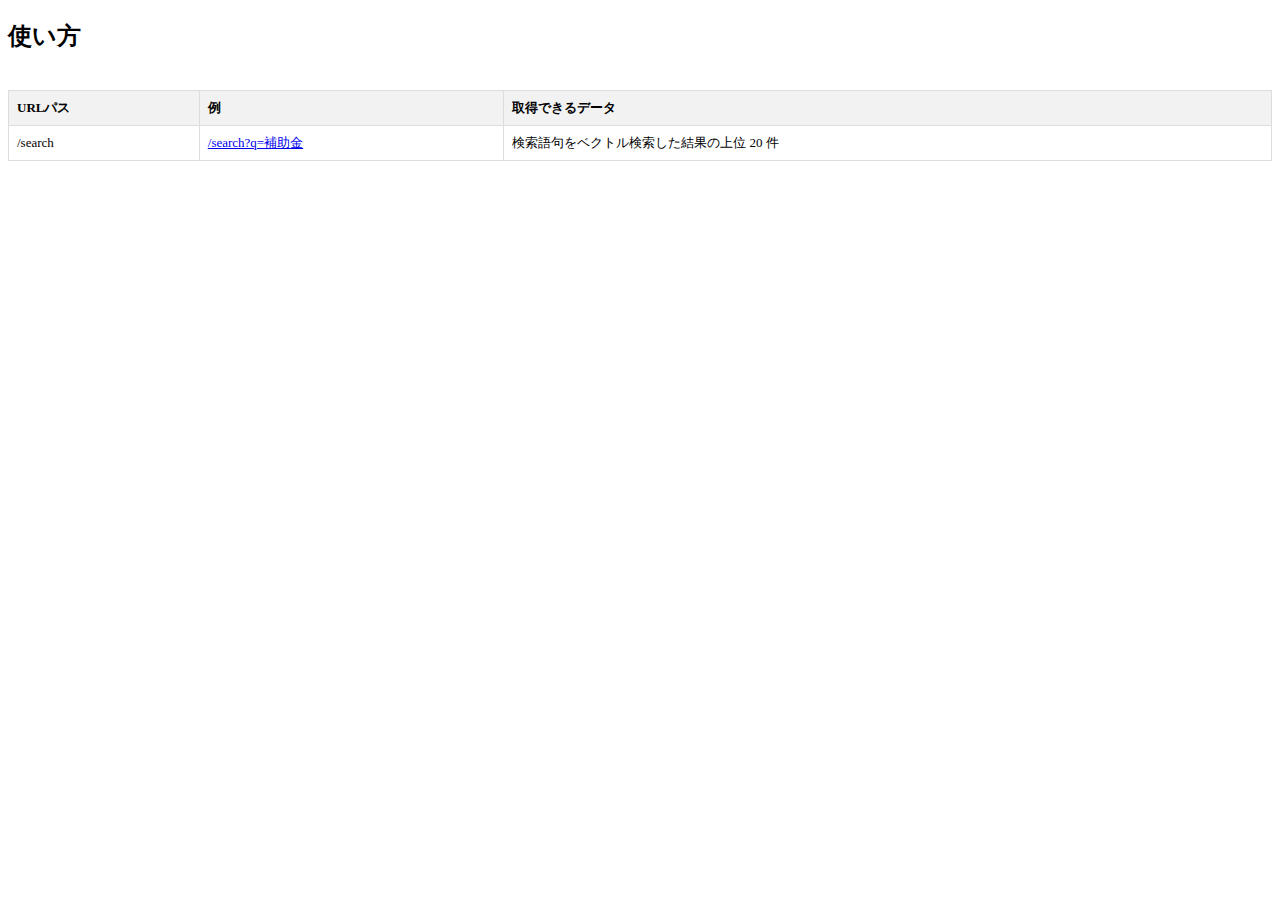
<file: app/controller/api/index.html>
<!DOCTYPE html>
<html lang="en">

<head>
    <meta charset="UTF-8">
    <meta name="viewport" content="width=device-width, initial-scale=1.0">
    <title>How to use</title>
</head>

<body>
    <h2>使い方</h2>
    <br>
    <table>
        <thead>
            <tr>
                <th>URLパス</th>
                <th>例</th>
                <th>取得できるデータ</th>
            </tr>
        </thead>
        <tbody>
            <tr>
                <td>/search</td>
                <td><a href="/search?q=補助金">/search?q=補助金</a></td>
                <td>検索語句をベクトル検索した結果の上位 20 件</td>
            </tr>
        </tbody>
    </table>
    <style>
        p,
        a,
        th,
        td {
            font-size: 13px;
        }

        table {
            width: 100%;
            border-collapse: collapse;
        }

        th,
        td {
            border: 1px solid #ddd;
            padding: 8px;
            text-align: left;
        }

        th {
            background-color: #f2f2f2;
        }
    </style>
</body>
</html>
</file>
